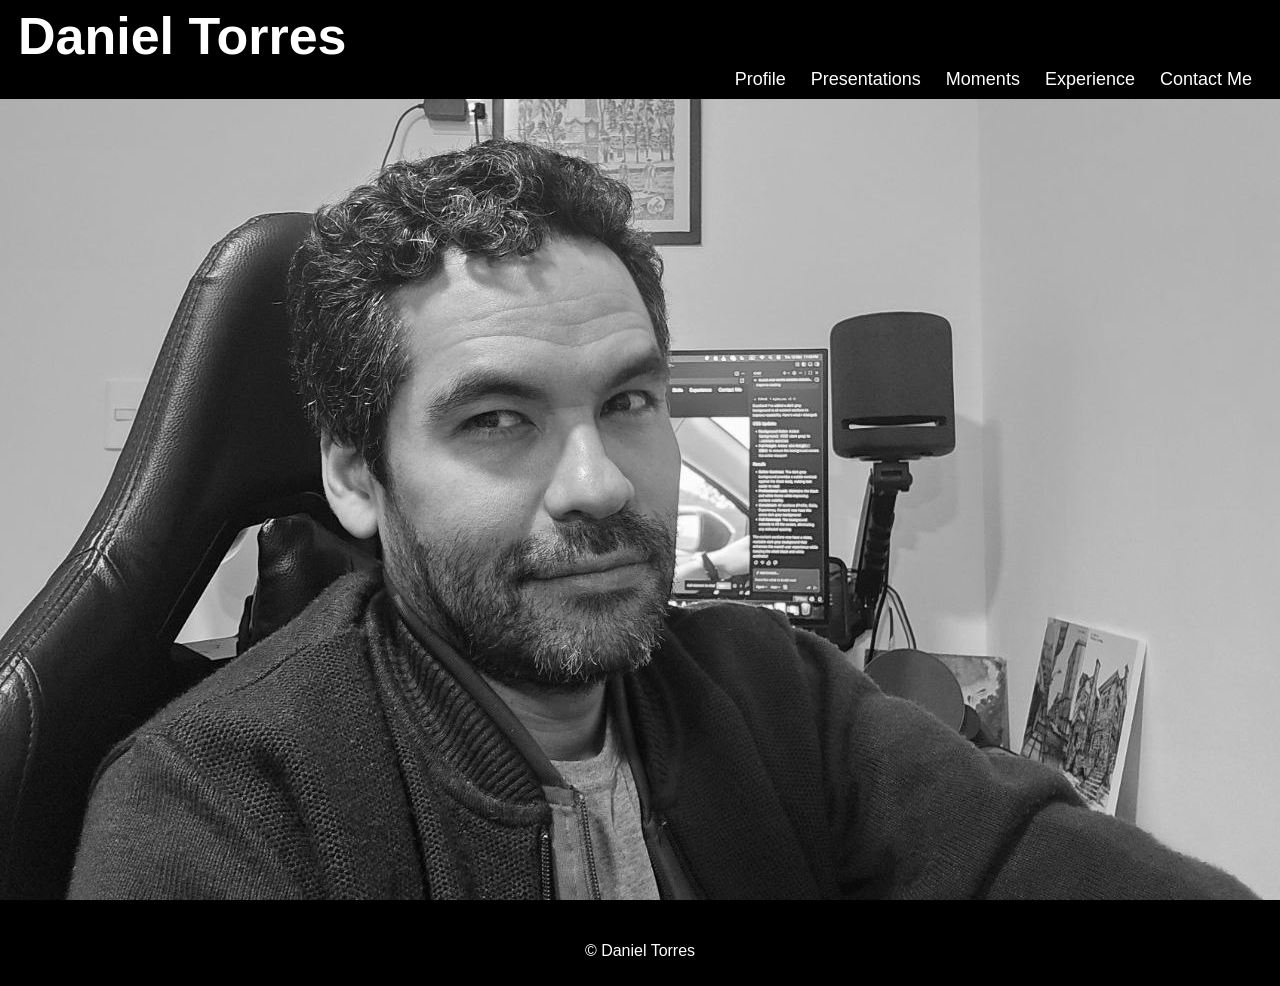
<file: index.html>
<!DOCTYPE html>
<html>

<head>
    <meta charset="utf-8" />
    <title>Daniel Torres</title>
    <link rel="stylesheet" type="text/css" href="assets/css/styles.css" />

</head>

<body>
    <div id="top-bar">
        <div id="site-name" onclick="showHome()">
            <h1>Daniel Torres</h1>
        </div>

        <nav id="menu">
            <ul>
                <li>
                    <a href="#" onclick="showSection('profile')">Profile</a>
                </li>
                <li>
                    <a href="#" onclick="showSection('presentations')">Presentations</a>
                </li>
                <li>
                    <a href="#" onclick="showSection('moments')">Moments</a>
                </li>
                <li>
                    <a href="#" onclick="showSection('experience')">Experience</a>
                </li>
                <li>
                    <a href="#" onclick="showSection('contact')">Contact Me</a>
                </li>
            </ul>
        </nav>
        <div class="clearfix"></div>
    </div>

    <header id="header">
        <div class="center">
            <div id="photo">
                <img src="assets/images/daniel2.jpeg" class="cv-photo" alt="Photo" />
            </div>

            <!--LIMPIAR FLOTADOS-->
            <div class="clearfix"></div>
        </div>
    </header>

    <div id="profile" class="content-section" style="display: none;">
        <div id="slider" class="slider-big">
            <h1>Physicist and Software Developer</h1>
            <a href="https://github.com/dnlxorr" class="btn-white">Git-Hub</a>
        </div>

        <div class="center">
            <section id="content">
                <h2 class="subheader">Profile</h2>
                <p id="profile-text" class="profile">Physicist and self-taught software developer. Along all of my
                    formal education, I've always found the way to dedicate an important part of my time to the
                    development of software both, for scientific and nonscientific purposes. I have 7+ years of
                    experience in python and c++ programming computer simulations of physical systems. I am fully
                    capable of running simulations of complex systems such as those found in quantum computing. My most
                    recent experience accounts for 5 years as Android developer. Nowadays, I'm fully immersed in
                    multiplatform development to improve academic processes for teachers and students at the university
                    and school levels through automation and data management.</p>
            </section>
        </div>

        <div class="clearfix"></div>

        <div class="content-grid">
            <div class="education-column">
                <div id="articles">

                    <article class="article-item">
                        <div class="center">
                            <h2 class="subheader">Education</h2>
                        </div>
                        <section id="education">
                            <div id="nametitle">
                                <h3 class="title">PH.D., Physics</h3>
                                <ul class="li-edu list1">
                                    <li>
                                        First-principles studies of electronic transport phenomena in chiral
                                        non-collinear antiferromagnets and chiral space group crystals. Novel materials
                                        with topological properties with several applications to quantum computing, such
                                        as fault-tolerant quantum computing, antiferromagnetic storage devices, and
                                        quantum transducers.
                                    </li>
                                    <li><a href="https://uis.edu.co/es/">Universidad Industrial de Santander</a></li>
                                    <li>2018 - 2023 </li>
                                    <li>Santander, Colombia</li>
                                </ul>
                            </div>

                            <div id="nametitle">
                                <h3 class="title">MSc., Geophysics</h3>
                                <ul class="li-edu list2">
                                    <li>Mathematical modeling of seismic traces and filtering with fractional
                                        convolution and Python.</li>
                                    <li><a href="https://uis.edu.co/es/">Universidad Industrial de Santander</a></li>
                                    <li>2014 - 2017 </li>
                                    <li>Santander, Colombia</li>
                                </ul>
                            </div>

                            <div id="nametitle">
                                <h3 class="title">BSc., Physics</h3>
                                <ul class="li-edu list2">
                                    <li>Particle accelerator dynamics and radiation simulations in C++.</li>
                                    <li><a href="https://uis.edu.co/es/">Universidad Industrial de Santander</a></li>
                                    <li>2004 - 2013</li>
                                    <li>Santander, Colombia</li>
                                </ul>
                            </div>
                    </article>
                </div>
            </div>

            <aside id="sidebar">
                <div id="nav-blog" class="sidebar-item">
                    <h3>Research</h3>
                    <p id="cita">Ardila-Gutierrez C. E., Torres-Amaris D., Gonzalez-Hernandez Rafael, Romero Aldo H. and
                        Garcia-Castro A. C. <strong>Chiral symmetry and magnetism in a three-dimensional kagome lattice:
                            RPt2B prototype crystals (R=La and Nd).</strong> Phys. Rev. B 112, 035109 (2025).
                        <br>
                        <a href="https://journals.aps.org/prb/abstract/10.1103/w5dn-z87b">doi: /10.1103/w5dn-z87b.</a>
                    </p>

                    <hr>
                    <p id="cita">D. Torres-Amaris <i>et al</i>. <strong>Hall conductivity control in Mn3NiN
                            antiperovskite by epitaxial strain along the kagome plane.</strong> Phys. Rev. B 106, 195113
                        (2022).
                        <br>
                        <a href="https://doi.org/10.1103/PhysRevB.106.195113">doi: 10.1103/PhysRevB.106.195113.</a>
                    </p>

                    <hr>

                    <p id="cita">R. Torres D. Torres and Z. Lizarazo <strong>"Theory of prediction, interpolation, and
                            filtering of α-stationary random signals".</strong> Elsevier, Signal Processing. (2018).
                        <br>
                        <a href="https://doi.org/10.1016/j.sigpro.2018.01.020">doi: 10.1016/j.sigpro.2018.01.020</a>
                    </p>

                </div>
            </aside>
        </div>
        </section>



        <div class="clearfix"></div>
    </div>
    </div>

    <div id="presentations" class="content-section" style="display: none;">
        <div class="slider-small">
            <h1>Presentations</h1>
        </div>

        <div class="presentations-grid">
            <div class="code-column">
                <h2>Code</h2>

                <div class="subsection">
                    <h3>Upcoming</h3>
                    <div class="presentation-item">
                        <span class="date">March 20, 2026</span> <span class="title">Machine Learning in Python</span>
                        <span class="event">PyCon Colombia</span> <span class="location">Bogotá, Colombia</span>
                    </div>
                    <div class="presentation-item">
                        <span class="date">April 15, 2026</span> <span class="title">Web Development Best
                            Practices</span> <span class="event">Tech Meetup</span> <span class="location">Medellín,
                            Colombia</span>
                    </div>
                </div>

                <div class="subsection">
                    <h3>Past</h3>
                    <div class="presentation-item">
                        <span class="date">January 10, 2026</span> <span class="title">Android Development Trends</span>
                        <span class="event">Google I/O Extended</span> <span class="location">Cali, Colombia</span>
                    </div>
                    <div class="presentation-item">
                        <span class="date">December 5, 2025</span> <span class="title">Data Science with Python</span>
                        <span class="event">Data Science Conference</span> <span class="location">Barranquilla,
                            Colombia</span>
                    </div>
                </div>
            </div>

            <div class="physics-column">
                <h2>Physics</h2>

                <div class="subsection">
                    <h3>Upcoming</h3>
                    <div class="presentation-item">
                        <span class="date">March 25, 2026</span> <span class="title">Quantum Computing
                            Applications</span> <span class="event">Physics Symposium</span> <span
                            class="location">Santander, Colombia</span>
                    </div>
                    <div class="presentation-item">
                        <span class="date">May 10, 2026</span> <span class="title">Magnetic Materials Research</span>
                        <span class="event">International Conference</span> <span class="location">Cartagena,
                            Colombia</span>
                    </div>
                </div>

                <div class="subsection">
                    <h3>Past</h3>
                    <div class="presentation-item">
                        <span class="date">February 15, 2026</span> <span class="title">Antiferromagnetic
                            Spintronics</span> <span class="event">APS March Meeting</span> <span
                            class="location">Virtual</span>
                    </div>
                    <div class="presentation-item">
                        <span class="date">November 20, 2025</span> <span class="title">Electronic Transport
                            Phenomena</span> <span class="event">Latin American Physics Congress</span> <span
                            class="location">Lima, Peru</span>
                    </div>
                </div>
            </div>
        </div>
    </div>

    <div id="moments" class="content-section" style="display: none;">
        <div id="slider" class="slider-small">
            <h1>Memorable Moments</h1>
        </div>

        <div class="moments-list">

            <div class="moment-item">
                <img src="assets/images/wm_last_day.jpg" alt="Moment 10" />
                <div class="moment-caption">
                    <span class="date">2026-02-27</span>
                    <span class="place">Pamplona, Norte de Santander, Colombia</span>
                    <span class="description">My last day at W&M but not my last day in software.</span>
                </div>
            </div>

            <div class="moment-item">
                <img src="assets/images/2025_year_farewell_up_meeting.jpg" alt="Moment 9" />
                <div class="moment-caption">
                    <span class="date">2025-12-22</span>
                    <span class="place">Pamplona, Norte de Santander, Colombia</span>
                    <span class="description">Year farewell meeting with my colleagues and friends from Universidad de
                        Pamplona.</span>
                </div>
            </div>

            <div class="moment-item">
                <img src="assets/images/2025_simposio_internacional_fisica_up.jpg" alt="Moment 8" />
                <div class="moment-caption">
                    <span class="date">2025-11-06</span>
                    <span class="place">Pamplona, Norte de Santander, Colombia</span>
                    <span class="description">Attending the International Physics Symposium at Universidad de
                        Pamplona.</span>
                </div>
            </div>

            <div class="moment-item">
                <img src="assets/images/2025_first_term_students_welcom_up.jpg" alt="Moment 7" />
                <div class="moment-caption">
                    <span class="date">2025-03-05</span>
                    <span class="place">Pamplona, Norte de Santander, Colombia</span>
                    <span class="description">Welcoming Physics students to the first term students at Universidad de
                        Pamplona.</span>
                </div>
            </div>

            <div class="moment-item">
                <img src="assets/images/ai_agueda_gallardo.jpeg" alt="Moment 6" />
                <div class="moment-caption">
                    <span class="date">2024-08-28</span>
                    <span class="place">Pamplona, Norte de Santander, Colombia</span>
                    <span class="description">AI Presentation at Colegio Agueda Gallardo.</span>
                </div>
            </div>

            <div class="moment-item">
                <img src="assets/images/cerro_santisimo.jpeg" alt="Moment 5" />
                <div class="moment-caption">
                    <span class="date">2024-01-20</span>
                    <span class="place">Cerro Santisimo, Bucaramanga, Colombia
                    </span>
                    <span class="description">W&M - Android Team meeting.</span>
                </div>
            </div>

            <div class="moment-item">
                <img src="assets/images/starting_android_dev.jpeg" alt="Moment 4" />
                <div class="moment-caption">
                    <span class="date">2023-07-05</span>
                    <span class="place">Santa Marta, Magdalena, Colombia
                    </span>
                    <span class="description"> At the beginning of my developer journey.</span>
                </div>
            </div>

            <div class="moment-item">
                <img src="assets/images/phd_title.jpeg" alt="Moment 3" />
                <div class="moment-caption">
                    <span class="date">2023-12-15</span>
                    <span class="place">Bucaramanga, Colombia</span>
                    <span class="description">Celebrating my PhD graduation with my beloved wife, Cinthia, to whom I
                        dedicate this achievement.</span>
                </div>
            </div>
            <div class="moment-item">
                <img src="assets/images/graduation_phd.jpeg" alt="Moment 2" />
                <div class="moment-caption">
                    <span class="date">2023-12-15</span>
                    <span class="place">Bucaramanga, Colombia</span>
                    <span class="description">Receiving my PhD degree from Universidad Industrial de Santander</span>
                </div>
            </div>
            <div class="moment-item">
                <img src="assets/images/2012_plasma_physics_congress.jpg" alt="Moment 1" />
                <div class="moment-caption">
                    <span class="date">2012-06-08</span>
                    <span class="place">Universidad Pontificia Bolivariana, Bucaramanga, Colombia</span>
                    <span class="description">A long time ago when I served as organizer for the International Plasma
                        Physics Congress with some colleagues and friends.</span>
                </div>
            </div>

        </div>
    </div>

    <div id="experience" class="content-section" style="display: none;">
        <div id="slider" class="slider-small">
            <h1>Experience</h1>
        </div>

        <div class="center">
            <section id="content">
                <div id="articles">

                    <article class="article-item" id="article-template">
                        <h1 class="subheader">Software Developer - Independent, Colombia</h1>
                        <span class="date">
                            <strong>August 2021 - Present</strong>
                        </span>

                        <ul class="experience-li">
                            <li>
                                Consultant software developer for businesses and individuals, focused on good practices native and multiplatform applications. 
                            </li>
                            <li>
                                <strong>Projects:</strong> Professor App and Student App.
                            </li>
                            <li>
                                <strong>Tools:</strong> Android Studio, Kotlin, Kotlin Multiplatform, Swift, web sockets, REST, GitLab.
                            </li>
                            <li>
                                Currently leading a team of developers and scientists to create a complete ecosystem of mobile and web tools for the management of academic processes at the university and school levels, including automation and data management. Automating integration & deployment processes, enabling a faster and more reliable production cycle.
                            </li>
                        </ul>
                    </article>

                    <article class="article-item" id="article-template">
                        <h1 class="subheader">Professor of Physics - Universidad de Pamplona, Norte de Santander, Colombia</h1>
                        <span class="date">
                            <strong>August 2024 - Present</strong>
                        </span>

                        <ul class="experience-li">
                            <li>
                                Teaching physics to undergraduate students, focused on the development of critical thinking and problem-solving skills. Leading research projects in the field of condensed matter physics with applications to quantum computing, and supervising undergraduate and graduate students in their research projects.
                            </li>
                            <li>
                                <strong>Projects:</strong> Storage devices in antiferromagnets using spin-orbit torque as the switching mechanism and anomalous Hall conductivity as the measurement tool.
                            </li>
                            <li>
                                <strong>Tools:</strong> Vienna Abinitio Simulation Package (VASP), Quantum ESPRESSO, Wannier90, VASPKIT, p4vasp, VESTA, Python, C++, Rust, Linux, MacOS.
                            </li>
                            <li>
                                Currently leading the development of a new research line in the field of quantum computing, focused on the study of novel materials with topological properties and their applications to quantum computing, such as fault-tolerant quantum computing, antiferromagnetic storage devices, and quantum transducers.
                            </li>
                        </ul>
                    </article>

                    <article class="article-item" id="article-template">
                        <h1 class="subheader">Android Developer at W&M, Remote, Colombia</h1>
                        <span class="date">
                            <strong>November 2022 - February 2026</strong>
                        </span>

                        <ul class="experience-li">
                            <li>
                                Focused on developing Android software for mobility solutions and FinTech, using clean architecture + SOLID principles. New developments, bugfix and code maintaining.
                            </li>
                            <li>
                                <strong>Projects:</strong> Forms for data collection, utilities manager for restricted devices such as POS devices, migrations, and FinTech applications for clients such as Redeban - Colombia, TCC, Bancolombia, and Acueducto Metropolitano de Bucaramanga.
            
                            </li>
                            <li>
                                <strong>Tools:</strong> Android Studio, Kotlin, Java, Coroutines, web socket, REST, GitLab, Jenkins.
                            </li>
                        </ul>
                    </article>

                    <article class="article-item" id="article-template">
                        <h1 class="subheader">Research Assistant at Universidad Industrial de Santander, Bucaramanga,
                            Colombia</h1>
                        <span class="date">
                            <strong>August 2022 - Novemeber 2022</strong>
                        </span>

                        <ul class="experience-li">
                            <li>
                                Characterizing the physical properties in noncollinear antiferromagnets for spintronics and straintronics devices with applications to quantum computing.
                            </li>
                            <li>
                                <strong>Projects:</strong> Modelling several crystalline compounds, and calculation of their electronic transport properties.
                            </li>
                            <li>
                                <strong>Tools:</strong> Vienna Abinitio Simulation Package (VASP), Quantum ESPRESSO, Wannier90, VASPKIT, p4vasp, VESTA, Python, c++, Rust, Linux, MacOS.
                            </li>
                        </ul>



                    <div class="clearfix"></div>


                </div>
            </section>

            <div class="clearfix"></div>
        </div>
    </div>

    <div id="contact" class="content-section" style="display: none;">
        <div class="center">
            <section id="content">
                <h1 class="subheader">Contact Me</h1>

                <form class="mid-form">
                    <div class="form-group">
                        <label for="name">Name</label>
                        <input type="text" name="name" />
                    </div>

                    <div class="form-group">
                        <label for="email">E-mail</label>
                        <input type="text" name="email" />
                    </div>

                    <div class="form-group">
                        <label for="message">Your Message</label>
                        <textarea name="message"></textarea>
                    </div>

                    <div class="clearfix"></div>

                    <input type="submit" value="submit" class="btn btn-success" />
                </form>

            </section>

            <div class="clearfix"></div>
        </div>
    </div>

    <footer id="footer">
        <divc class="center">
            <p>
                &copy; Daniel Torres
            </p>
        </divc>
    </footer>

    <script>
        function showSection(sectionId) {
            // Hide all content sections
            const sections = document.querySelectorAll('.content-section');
            sections.forEach(section => section.style.display = 'none');

            // Show the selected section
            const selectedSection = document.getElementById(sectionId);
            if (selectedSection) {
                selectedSection.style.display = 'block';
            }

            // Hide the photo and adjust header height
            document.getElementById('photo').style.display = 'none';
            document.getElementById('header').style.height = 'auto';

            // Scroll to the section
            selectedSection.scrollIntoView({ behavior: 'smooth' });
        }

        function showHome() {
            // Hide all content sections
            const sections = document.querySelectorAll('.content-section');
            sections.forEach(section => section.style.display = 'none');

            // Show the photo and reset header height
            document.getElementById('photo').style.display = 'block';
            document.getElementById('header').style.height = '100vh';

            // Scroll to top
            window.scrollTo({ top: 0, behavior: 'smooth' });
        }
    </script>

</body>

</html>
</file>
<file: assets/css/styles.css>
body{
    text-align: center;    
    margin: 0px;
    padding: 0px;
    font-family: 'Helvetica Neue', Helvetica, Arial, sans-serif;
    -webkit-font-smoothing: antialiased;
    -moz-font-smoothing: antialiased;
    -moz-osx-font-smoothing: antialiased;
    background-color: #000;
    color: #fff;
}

#top-bar{
    position: fixed;
    top: 0;
    left: 0;
    width: 100%;
    background: #000;
    z-index: 10;
    padding: 8px 20px;
    box-sizing: border-box;
    display: flex;
    flex-direction: column;
    gap: 4px;
    min-height: 62px;
}

#header{
    height: 100vh;
    width: 100%;
    position: relative;
    background: none;
    border-bottom: none;
    border-top: none;
}

.center{
    width: 75%;
    margin: 0px auto;
}

.clearfix{
    clear: both;
    float: none;
}

#photo{
    position: absolute;
    top: 0;
    left: 0;
    width: 100%;
    height: 100%;
}

#photo img{
    width: 100%;
    height: 100%;
    object-fit: cover;
    filter: grayscale(100%);
}

#top-bar{
    position: fixed;
    top: 0;
    left: 0;
    width: 100%;
    background: #000;
    z-index: 10;
    padding: 6px 18px;
    box-sizing: border-box;
    display: flex;
    flex-direction: column;
    gap: 3px;
    min-height: 45px;
}

#site-name{
    color: #fff;
    font-size: 26px;
    font-weight: bold;
    cursor: pointer;
    background: transparent;
    padding: 0;
    border-radius: 0;
    width: 100%;
    display: flex;
    align-items: center;
    justify-content: flex-start;
}

#site-name h1{
    margin: 0;
    padding: 0;
}

.content-section {
    padding-top: 100px;
    background: #333;
    min-height: 100vh;
}

.presentations-grid {
    display: flex;
    gap: 40px;
    width: 100%;
    max-width: 1200px;
    margin: 0 auto;
    padding: 20px;
}

.code-column,
.physics-column {
    flex: 1;
    background: #444;
    padding: 20px;
    border-radius: 8px;
}

.code-column h2,
.physics-column h2 {
    color: #fff;
    font-size: 28px;
    margin-bottom: 20px;
    border-bottom: 2px solid #fff;
    padding-bottom: 10px;
}

.subsection {
    margin-bottom: 30px;
}

.subsection h3 {
    color: #fff;
    font-size: 24px;
    margin-bottom: 15px;
}

.presentation-item {
    display: flex;
    justify-content: space-between;
    align-items: center;
    background: #555;
    padding: 10px 15px;
    margin-bottom: 10px;
    border-radius: 5px;
    font-size: 16px;
    color: #fff;
}

.presentation-item .date {
    font-weight: bold;
    min-width: 120px;
}

.presentation-item .title {
    flex: 1;
    margin: 0 10px;
}

.presentation-item .event,
.presentation-item .location {
    min-width: 150px;
    text-align: right;
}

@media (max-width: 768px) {
    .presentations-grid {
        flex-direction: column;
    }
}

#menu{
    width: 100%;
    font-size: 18px;
    background: transparent;
    padding: 0;
    border-radius: 0;
    display: flex;
    justify-content: flex-end;
    margin-top: auto;
}

#menu ul{
    display: flex;
    justify-content: flex-end;
    align-items: center;
    line-height: normal;
    width: auto;
    margin: 0;
    padding: 0;
}

#menu ul li{
    display: inline-block;
    list-style: none;
    height: auto;
    margin-left: 15px;
    margin-right: 10px;
}

#menu ul a{
    text-decoration: none;
    color: #fff;
    transition: 300ms all;
}

#menu ul a:hover{
    color: #ccc;
  
}

#slider {
    width: 100%;
    height: 350px;
    /*line-height: 320px;*/
    color: #fff;
    text-shadow: 0px 0px 5px #000;
    background: linear-gradient(90deg, #000 0%, #333 100%);
}

#slider h1 {
    margin-top: 0px;
    padding: 0px;
    padding-top: 138px;
    text-align: center;
}

.btn-white {
    display: block;
    background: #000;
    color: #fff;
    padding: 10px;
    width: 95px;
    height: 32px;
    margin: 0px auto;
    font-size: 16px;
    text-transform: uppercase;
    text-shadow: none;
    text-decoration: none;
    line-height: 35px;
    box-shadow: 0px 0px 5px #333;
    margin-top: 40px;
    border-radius: 4px;
    transition: 300ms all;
}

.btn-white:hover {
    background: #fff;
    color: #000;
}

#slider.slider-small{
    height: 170px;
}

#slider.slider-small h1{
    margin-top: 0px;
    padding: 0px;
    padding-top: 65px;
}

#content{
    width: 100%;
    float: left;
    min-height: 150px;
    margin-right: 20px;
    font-size: 20px;
}

#education{
    width: 65%;
    float: left;
    min-height: 150px;
    margin-right: 20px;
    font-size: 20px;
}


#profile p{
    display: block;
    width: 100%;
    padding: 0px;
    margin: 0px;
    margin-bottom: 7px;
}

.btn{
    display: block;
    background: #000;
    color: white;
    padding: 15px;
    font-weight: bold;
    text-transform: uppercase;
    font-size: 16px;
    text-decoration: none;
    max-width: 120px;
    transition: 300ms all;
    border: none;
    cursor: pointer;
}

.btn-success{
    background: #333;
}

.btn-success:hover{
    background: #000;
}

.mid-form{
    width: 45%;
    margin: 0px auto;
}

.mid-form label{
    display: block;
    float: left;
    text-align: left;
    margin-top: 10px;
    margin-bottom: 5px;
    font-size: 17px;
}

input[type='text'],
textarea{
    width: 100%;
    min-height: 30px;
    border: 1px solid #666;
    background: #333;
    color: #fff;
    padding: 3px;
    margin-bottom: 5px;
    transition: 300ms all;
}

input[type='text']:focus,
textarea:focus{
    box-shadow: 0px 0px 5px #666 inset;
}

textarea{
    width: 100%;
    height: 150px;
    min-width: 100%;
    max-width: 100%;
    min-height: 150px;
    max-height: 300px;
}

#footer{
    background: #000;
    width: 100%;
    height: 70px;
    line-height: 70px;
    color: #fff;
}

.subheader{
     font-size: 32px;
     margin: 0;
     border-bottom: 2px solid #fff;
     color: #fff;
     padding: 20px;
}

.title{
    font-size: 32px;
    color: #fff;
    padding: 5px;
}

.sidebar-item h3{
    font-size: 32px;
}

.content-grid .center {
    width: 100%;
    margin: 0;
}

.li-edu {
    display: block;
    width: 100%;
    text-align: left;
    list-style: none;
    margin: 0 0 12px 0;
    padding: 0;
}

#education {
    width: 100%;
}

#education ul {
    width: 100%;
}

.sidebar-item p {
    text-align: left;
}

.li-edu a{
    text-decoration: none;
    color: #fff;
    transition: 300ms all;
}

#nav-blog a{
    color: #aacfdd;
    text-decoration: underline;
    transition: 200ms all;
}

#nav-blog a:hover{
    color: #fff;
}

.list1,
.list2 {
    align-items: flex-start;
    font-size: large;
    margin: 0;
    max-width: none;
    padding: 0;
    width: 100%;
}

.content-grid {
    display: flex;
    gap: 40px;
    align-items: flex-start;
    justify-content: space-between;
    width: 100%;
    max-width: 1200px;
    margin: 0 auto;
    padding-top: 20px;
}

.education-column {
    flex: 0 1 70%;
}

#sidebar{
    flex: 0 1 30%;
    width: auto;
    float: none;
    padding: 0;
    margin: 0;
}

@media (max-width: 900px) {
    .content-grid {
        flex-direction: column;
    }

    #sidebar {
        width: 100%;
    }
}


#nametitle{
    display: block;
    float: none;
    width: 100%;
}

.article-item{
    display: block;
    width: 100%;
    padding-bottom: 20px;
    padding-top: 0;
    text-align: left;
}

.article-item .date{
    display: block;
    width: 100%;
    color: #ccc;
}

.image-wrap img{
    display: inline;
    width: 512px;
    height: 512px;
    margin-top: 30px;
    margin-bottom: 30px;
}

.image-barra img{
    display: inline;
    width: 520px;
    height: 520px;
    margin-top: 30px;
    margin-bottom: 30px;
}

.experience-li li{
    display: inline-block;
    list-style: none;
    height: 46px;
    margin-left: 15px;
    margin-right: 10px;
}

.experience-li ul{
    line-height: 85px;
    width: 60%;
    float: right;
}


/* Sidebar column in the two-column layout */
#sidebar{
    flex: 0 1 30%;
    width: auto;
    padding-left: 20px;
}

.sidebar-item{
    background: #333;
    padding: 20px;
    margin-top: 0;
    margin-right: 0;
}

.sidebar-item h3{
    color: #fff;
    font-size: 25px;
    margin: 0px;
    padding: 20px 0 10px 0;
    margin-bottom: 10px;
    border-bottom: 3px solid #fff;
}

.sidebar-item p{
    text-align: center;
}

.sidebar-item .btn{
    margin: 0px auto;
    margin-top: 7px;
}

.btn-success{
    background: #356288;
}

.btn-success:hover{
    background: #aacfdd;
}

.icon img{
    display: inline;
    width: 25px;
    height: 25px;
    float: left;
    text-align: center;
}

.icon li{
    list-style: none;
    text-align: right;
}


#datacontact{
    text-align: right;
}




/*RESPONSIVE*/

@media (max-width: 1382px){
    .center{
        width: 85%;
    }
}

@media (max-width: 1215px){
    .center{
        width: 95%;
    }

    #menu ul{
        width: auto;
    }
}

@media (max-width: 500){
    #logo{
        float: none;
        width: 240px;
        margin: 0px auto;
        margin-top: 20px;
    }

    #menu, 
    #menu ul{
        clear: both;
        float: none;
        width: 100%;
        margin: 0px;
        padding: 0px;
        line-height: 43px;
    }

    #content{
        float: none;
        width: 100%;
    }

    #sidebar{
        float: none;
        width: 60%;
        margin: 0px auto;
        margin-bottom: 50px;
    }
}

/* Moments styles */
.moments-list {
    display: flex;
    flex-direction: column;
    gap: 20px;
    padding: 20px;
    max-width: 800px;
    margin: 0 auto;
}

.moment-item {
    display: flex;
    align-items: center;
    background: rgba(255, 255, 255, 0.05);
    border-radius: 8px;
    padding: 15px;
    gap: 15px;
}

.moment-item img {
    height: 288px;
    width: auto;
    max-width: 288px;
    object-fit: contain;
    background: rgba(0, 0, 0, 0.15);
    border-radius: 6px;
    flex-shrink: 0;
}

.moment-caption {
    display: flex;
    flex-direction: column;
    gap: 5px;
    text-align: left;
    flex: 1;
}

.moment-caption .date,
.moment-caption .place,
.moment-caption .description {
    display: block;
    color: #fff;
}

.moment-caption .date {
    font-weight: bold;
    color: #ccc;
    font-size: 0.9em;
}

.moment-caption .place {
    font-weight: bold;
    color: #fff;
}

.moment-caption .description {
    color: #ddd;
    font-size: 0.95em;
    line-height: 1.4;
}

@media (max-width: 768px) {
    .moment-item {
        flex-direction: column;
        text-align: center;
    }

    .moment-caption {
        text-align: center;
    }
}
</file>
